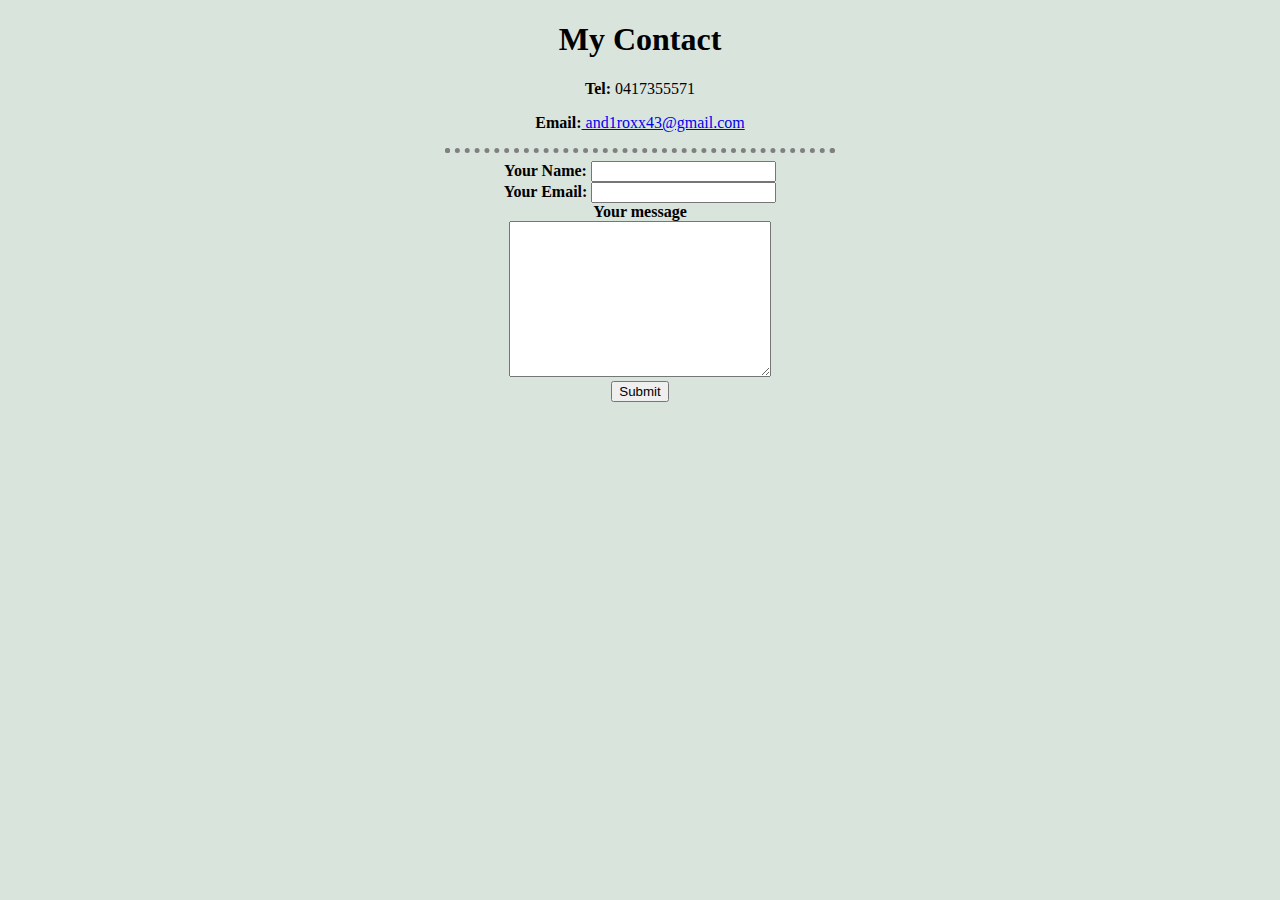
<file: Contact-me.html>
<!DOCTYPE html>
<html lang="en" dir="ltr">
  <head>
    <meta charset="utf-8">
    <title>Contact me</title>
    <link rel="stylesheet" href="CSS/styles.css">
  </head>
  <body>
    <h1>My Contact</h1>
    <p><strong>Tel:</strong> 0417355571</p>
    <p><strong>Email:</strong><a href="mailto:and1roxx43@gmail.com"> and1roxx43@gmail.com<a/></p>
    <hr>
    <form class="" action="mailto:and1roxx43@gmail.com" method="post">
      <label for=""><strong>Your Name:</strong></label>
      <input type="text" name="" value=""><br>
      <label for=""><strong>Your Email:</strong></label>
      <input type="text" name="" value=""><br>
      <label for=""><strong>Your message</strong></label><br>
      <textarea name="name" rows="10" cols="30"></textarea><br>
      <input type="submit" name="">
    </form>
  </body>
</html>
</file>
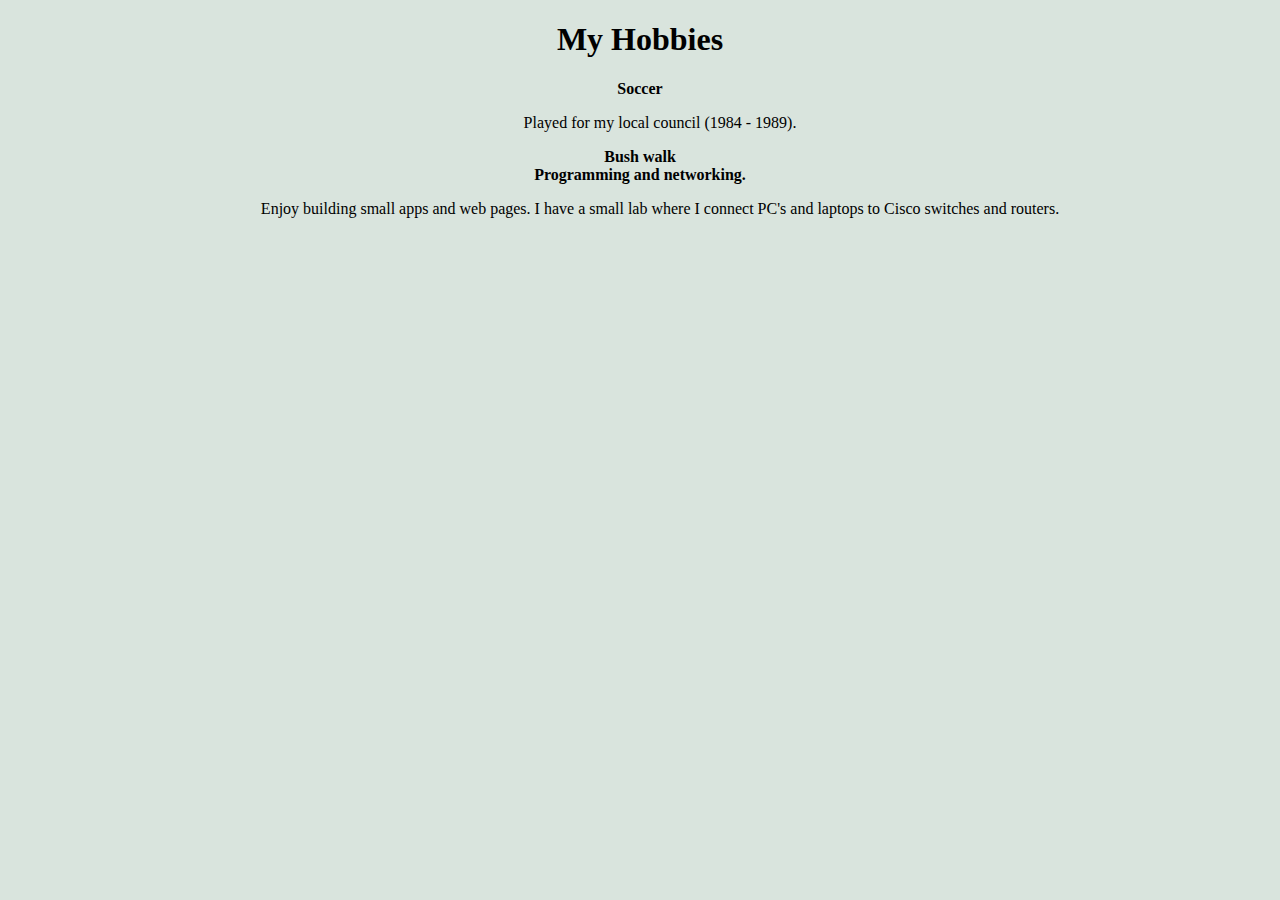
<file: Hobbies.html>
<!DOCTYPE html>
<html lang="en" dir="ltr">
  <head>
    <meta charset="utf-8">
    <title>Hobbies</title>
    <link rel="stylesheet" href="CSS/styles.css">
  </head>
  <body>
    <h1>My Hobbies</h1>
    
      <li>
        <strong>Soccer</strong> 
		<ul>
		Played for my local council (1984 - 1989).
		</ul>
      </li>
      
        <li><strong>Bush walk</strong></li> 
      
      <li>
        <strong>Programming and networking.</strong> 
		<ul>
		
		<p>Enjoy building small apps and web pages. I have a small lab where I connect PC's and laptops to Cisco switches and routers.</p>
		
		</ul>
      </li>
   
  </body>
</html>
</file>
<file: CSS/styles.css>
body{
text-align:center;
background-color:#d9e4dd;
font-family: TimesNewRoman,"Times New Roman",Times,Baskerville,Georgia,serif; 


.center-work{
margin-left:auto;
margin-right: auto;
}

.center-skills{
margin-left: auto;
margin-right:auto;
}

.image{
  position:absolute;
  top:40px;
}

.profile{
  position:relative;
  top: 0px; left: 200px;
}

hr{
  border-style: dotted;
  border-top-style: none;
  border-color: grey;
  border-width: 5px;
  width: 30%;
}
</file>
